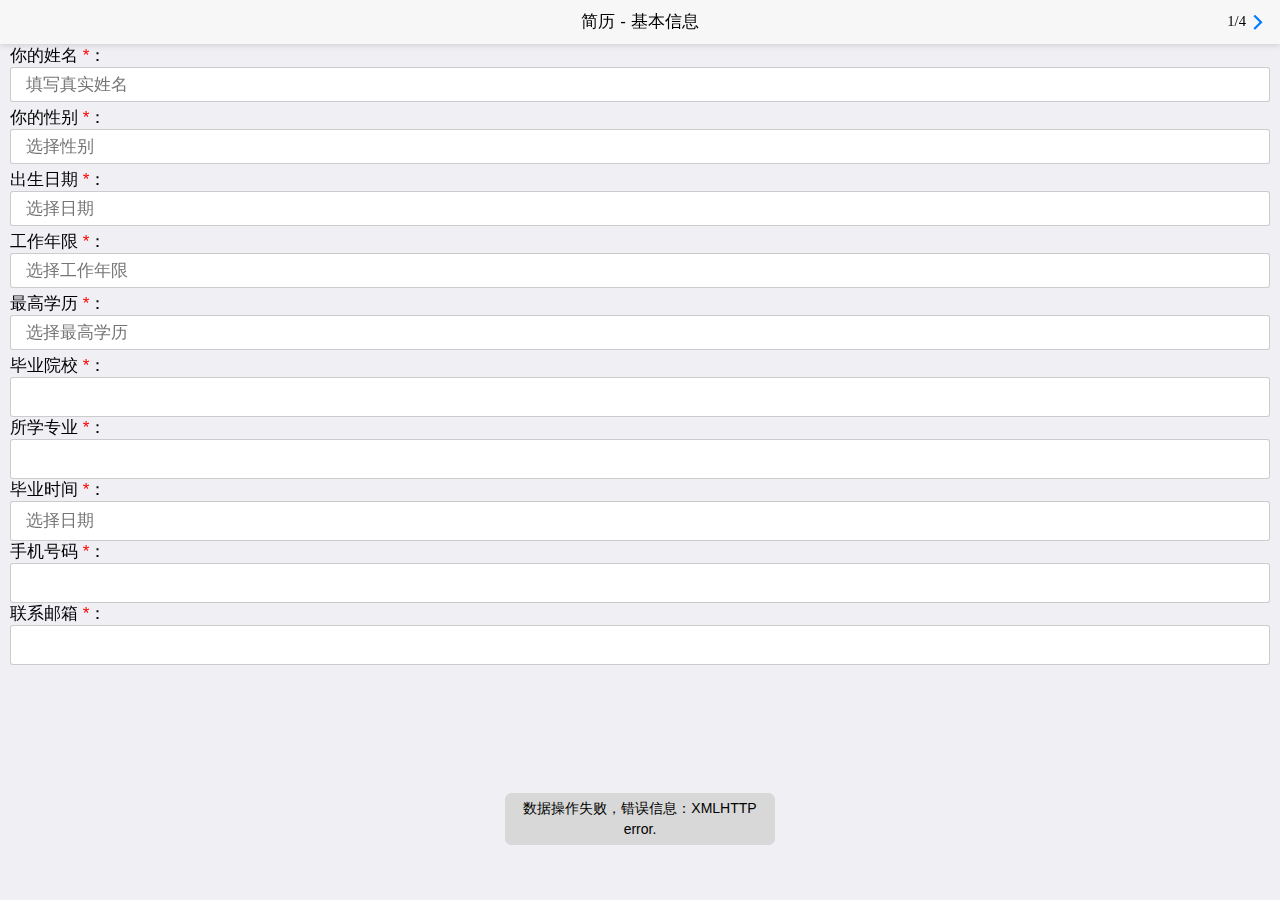
<file: index.html>
<!DOCTYPE html>
<html>
	<head>
		<meta charset="utf-8">
		<title>浙江巨人集团有限公司 - 简历投递</title>
		<meta name="viewport" content="width=device-width, initial-scale=1,maximum-scale=1,user-scalable=no">
		<meta name="apple-mobile-web-app-capable" content="yes">
		<meta name="apple-mobile-web-app-status-bar-style" content="black">

		<link rel="stylesheet" href="./css/mui.min.css">
		<link rel="stylesheet" type="text/css" href="./css/mui.picker.min.css" />
		<style>
			.mui-scroll-wrapper {
				top: 35px;
				height: auto;
			}
			.mui-anchor {
				top: 5px;
				height: 22px;
			}
			.mui-android {
				height: 5px;
			}
			.mui-input-row {
				height: 40px;
			}
			.mui-input-row .mui-input-clear {
				height: 35px;
			}
		</style>
	</head>
	<body>
		<div class="mui-navbar-inner mui-bar mui-bar-nav">
			<a id="logo" target="_blank" class="mui-icon mui-pull-left" style='font-size:14pt;margin-top: 5px;display:none;'>Giant</a>
			<h1 id="title" class="mui-center mui-title">简历</h1>
			<a id="next" class="mui-icon mui-icon-forward mui-pull-right"></a>
			<span id="page" class="mui-icon mui-pull-right" style='font-size:11pt;margin-top: 5px;'>1/6</span>
			<a id="previous" class="mui-icon mui-icon-back mui-pull-right" style="display:none"></a>
		</div>
		
		<div id="scroll" class="mui-scroll-wrapper">
			<div id="info" class="mui-content-padded">		
				<div class="mui-anchor">你的姓名<span style='color:red;'> *</span>：</div>
				<div class="mui-input-row">
					<input type="text" class="mui-input-clear" placeholder="填写真实姓名" id="name" >
				</div>
				
				<div class="mui-anchor">你的性别<span style='color:red;'> *</span>：</div>
				<div class="mui-input-row">
					<input type="text" class="mui-input-clear" placeholder="选择性别" id="sex" readonly="readonly">
				</div>
				
				<div class="mui-anchor">出生日期<span style='color:red;'> *</span>：</div>
				<div class="mui-input-row">
					<input type="text" class="mui-input-clear" placeholder="选择日期" id="birth" readonly="readonly">
				</div>
				
				<div class="mui-anchor">工作年限<span style='color:red;'> *</span>：</div>
				<div class="mui-input-row">
					<input type="text" class="mui-input-clear" placeholder="选择工作年限" id="worktime" readonly="readonly">
				</div>
				
				<div class="mui-anchor">最高学历<span style='color:red;'> *</span>：</div>
				<div class="mui-input-row">
					<input type="text" class="mui-input-clear" placeholder="选择最高学历" id="education" readonly="readonly">
				</div>
				
				<div class="mui-anchor" style="display:none">婚姻状况：</div>
				<div class="mui-input-row" style="display:none">
					<input type="text" class="mui-input-clear" placeholder="选择婚姻状态" id="marry" readonly="readonly">
				</div>
				
				<div class="mui-anchor">毕业院校<span style='color:red;'> *</span>：</div>
				<div class="mui-input-row">
					<input type="text" class="mui-input-range" placeholder="" id="school">
				</div>
				
				<div class="mui-anchor">所学专业<span style='color:red;'> *</span>：</div>
				<div class="mui-input-row">
					<input type="text" class="mui-input-range" placeholder="" id="major">
				</div>
				
				<div class="mui-anchor">毕业时间<span style='color:red;'> *</span>：</div>
				<div class="mui-input-row">
					<input type="text" class="mui-input-range" placeholder="选择日期" id="schooltime" readonly="readonly">
				</div>
				
				<div class="mui-anchor">手机号码<span style='color:red;'> *</span>：</div>
				<div class="mui-input-row">
					<input type="text" class="mui-input-range" placeholder="" id="mobile">
				</div>
				
				<div class="mui-anchor">联系邮箱<span style='color:red;'> *</span>：</div>
				<div class="mui-input-row">
					<input type="text" class="mui-input-range" placeholder="" id="email">
				</div>
				
				<div class="mui-anchor"></div>
				<div class="mui-anchor"></div>
				<div class="mui-anchor"></div>
			</div>
			
			<div id="job" class="mui-content-padded">
				<div class="mui-anchor">意向岗位：</div>
				<div class="mui-input-row">
					<input type="text" class="mui-input-range" placeholder="" id="jobname">
				</div>
				
				<div class="mui-anchor">职业类型：</div>
				<div class="mui-input-row">
					<input type="text" class="mui-input-range" placeholder="选择职业类型" id="jobtype" readonly="readonly">
				</div>
				
				<div class="mui-anchor">意向城市：</div>
				<div class="mui-input-row">
					<input type="text" class="mui-input-range" placeholder="选择意向城市" id="jobcity" readonly="readonly">
				</div>
				
				<div class="mui-anchor">入职时间：</div>
				<div class="mui-input-row">
					<input type="text" class="mui-input-range" placeholder="选择可入职时间" id="jobtime" readonly="readonly">
				</div>
				
				<div class="mui-anchor">薪资要求<span style='color:red;'> *</span>：(人民币)</div>
				<div class="mui-input-row">
					<input type="text" class="mui-input-range" placeholder="选择薪资要求" id="jobprice" readonly="readonly">
				</div>
			</div>
			
			<div id="work" class="mui-content-padded">
				<div id="worklist" style="display:none">
					<div class="mui-input-row" style="height: auto;">
						<div class="work"><ul id="worklistview" class="mui-table-view"></ul></div>
					</div>
					
					<div class="mui-anchor"></div>
					<div class="mui-text-center">
						<button id="worknew" type="button" class="mui-btn mui-btn-primary">新增</button>
					</div>
				</div>
				
				<div id="workedit">
					<div class="mui-anchor">开始时间：</div>
					<div class="mui-input-row">
						<input type="text" class="mui-input-range" placeholder="选择开始时间" id="workstart" readonly="readonly">
					</div>
					
					<div class="mui-anchor">结束时间：</div>
					<div class="mui-input-row">
						<input type="text" class="mui-input-range" placeholder="选择结束时间" id="workend" readonly="readonly">
					</div>
					
					<div class="mui-anchor">公司名称：</div>
					<div class="mui-input-row">
						<input type="text" class="mui-input-range" placeholder="" id="workcompany">
					</div>
					
					<div class="mui-anchor">职位名称：</div>
					<div class="mui-input-row">
						<input type="text" class="mui-input-range" placeholder="" id="workjob">
					</div>
					
					<div class="mui-anchor">工作描述：</div>
					<div class="mui-input-row" style="height: auto;">
						<textarea rows="5" class="mui-input-range" placeholder="简短描述你的职责范围、工作任务及取得的成绩。" id="workremark"></textarea>
					</div>
					
					<div class="mui-text-center">
						<button id="workdelete" type="button" class="mui-btn mui-btn-primary" style="display:none">删除</button>
						<button id="worksave" type="button" class="mui-btn mui-btn-primary">保存</button>
						<button id="workclose" type="button" class="mui-btn mui-btn-primary">关闭</button>
					</div>
				</div>
			</div>
			
			<div id="skill" class="mui-content-padded">	
				<div class="mui-anchor">选择技能特长：</div>
				<div>
					<div id="skilllabel" class="skilllabel"></div>
				</div>
				
				<div class="mui-android"></div>
				<div class="mui-text-center">
					<button id="skillreset" type="button" class="mui-btn mui-btn-primary">重选</button>
					<button id="skillsave" type="button" class="mui-btn mui-btn-primary">保存</button>
				</div>
				
				<div class="mui-android"></div>
				<div class="mui-anchor">自定义：</div>
				<div class="mui-input-row">
					<input type="text" class="mui-input-range" placeholder="" id="skillname">
				</div>

				<div class="mui-android"></div>
				<div class="mui-text-center">
					<button id="skilladd" type="button" class="mui-btn mui-btn-primary">添加</button>
				</div>
			</div>
			
			<div id="interest" class="mui-content-padded" style="display:none">	
				<div class="mui-anchor">选择兴趣爱好：</div>
				<div>
					<div id="interestlabel" class="interestlabel"></div>
				</div>
				
				<div class="mui-anchor"></div>
				<div class="mui-text-center">
					<button id="interestreset" type="button" class="mui-btn mui-btn-primary">重选</button>
					<button id="interestsave" type="button" class="mui-btn mui-btn-primary">保存</button>
				</div>
				
				<div class="mui-anchor"></div>
				<div class="mui-anchor">自定义：</div>
				<div class="mui-input-row">
					<input type="text" class="mui-input-range" placeholder="" id="interestname">
				</div>

				<div class="mui-anchor"></div>
				<div class="mui-text-center">
					<button id="interestadd" type="button" class="mui-btn mui-btn-primary">添加</button>
				</div>
			</div>
			
			<div id="person" class="mui-content-padded" style="display:none">
				<div class="mui-anchor">自我评价：</div>
				<div class="mui-input-row" style="height: auto;">
					<textarea rows="10" class="mui-input-range" placeholder="自我评价应突出自身符合目标岗位要求的内容，尽量通过数据及实例来对自身价值进行深化。" id="remark"></textarea>
				</div>
			</div>
			
			<div id="savemenu" class="mui-content-padded" style="display:none">
				<div class="mui-anchor"></div>
				<div class="mui-text-center">
					<button id="save" type="button" class="mui-btn mui-btn-primary">提交简历</button>
				</div>
			</div>
		</div>

		<script src="./js/jquery-1.11.1.min.js"></script>
		<script src="./js/mui.min.js"></script>
		<script src="./js/mui.picker.js"></script>
		<script src="./js/mui.picker.min.js"></script>
		<script src="./dal/base/db.js"></script>
		<script src="./dal/base/base.js"></script> 
		<script src="./dal/base/myservice.js"></script> 
		<script src="index.js"></script>
	</body>
</html>
</file>
<file: css/mui.picker.min.css>
/**
* 选择列表插件
* varstion 2.0.0
* by Houfeng
* Houfeng@DCloud.io
**/
.mui-pciker-list li,.mui-picker,.mui-picker-inner{box-sizing:border-box;overflow:hidden}.mui-picker{background-color:#ddd;position:relative;height:200px;border:1px solid rgba(0,0,0,.1);-webkit-user-select:none;user-select:none}.mui-dtpicker,.mui-poppicker{left:0;background-color:#eee;box-shadow:0 -5px 7px 0 rgba(0,0,0,.1);-webkit-transition:.3s;width:100%}.mui-picker-inner{position:relative;width:100%;height:100%;-webkit-mask-box-image:-webkit-linear-gradient(bottom,transparent,transparent 5%,#fff 20%,#fff 80%,transparent 95%,transparent);-webkit-mask-box-image:linear-gradient(top,transparent,transparent 5%,#fff 20%,#fff 80%,transparent 95%,transparent)}.mui-pciker-list,.mui-pciker-rule{box-sizing:border-box;padding:0;margin:-18px 0 0;width:100%;height:36px;line-height:36px;position:absolute;left:0;top:50%}.mui-pciker-rule-bg{z-index:0}.mui-pciker-rule-ft{z-index:2;border-top:solid 1px rgba(0,0,0,.1);border-bottom:solid 1px rgba(0,0,0,.1)}.mui-pciker-list{z-index:1;-webkit-transform-style:preserve-3d;transform-style:preserve-3d;-webkit-transform:perspective(750pt) rotateY(0) rotateX(0);transform:perspective(750pt) rotateY(0) rotateX(0)}.mui-pciker-list li{width:100%;height:100%;position:absolute;text-align:center;vertical-align:middle;-webkit-backface-visibility:hidden;backface-visibility:hidden;font-size:1pc;font-family:"Helvetica Neue",Helvetica,Arial,sans-serif;color:#888;padding:0 8px;white-space:nowrap;-webkit-text-overflow:ellipsis;text-overflow:ellipsis;cursor:default;visibility:hidden}.mui-pciker-list li.highlight,.mui-pciker-list li.visible{visibility:visible}.mui-pciker-list li.highlight{color:#222}.mui-poppicker{position:fixed;z-index:999;border-top:solid 1px #ccc;bottom:0;-webkit-transform:translateY(300px)}.mui-poppicker.mui-active{-webkit-transform:translateY(0)}.mui-android-5-1 .mui-poppicker{bottom:-300px;-webkit-transition-property:bottom;-webkit-transform:none}.mui-android-5-1 .mui-poppicker.mui-active{bottom:0;-webkit-transition-property:bottom;-webkit-transform:none}.mui-poppicker-header{padding:6px;font-size:14px;color:#888}.mui-poppicker-header .mui-btn{font-size:9pt;padding:5px 10px}.mui-poppicker-btn-cancel{float:left}.mui-poppicker-btn-ok{float:right}.mui-poppicker-clear{clear:both;height:0;line-height:0;font-size:0;overflow:hidden}.mui-poppicker-body{position:relative;width:100%;height:200px;border-top:solid 1px #ddd}.mui-poppicker-body .mui-picker{width:100%;height:100%;margin:0;border:none;float:left}.mui-dtpicker{position:fixed;z-index:999999;border-top:solid 1px #ccc;bottom:0;-webkit-transform:translateY(300px)}.mui-dtpicker.mui-active{-webkit-transform:translateY(0)}.mui-dtpicker-active-for-page{overflow:hidden!important}.mui-android-5-1 .mui-dtpicker{bottom:-300px;-webkit-transition-property:bottom;-webkit-transform:none}.mui-android-5-1 .mui-dtpicker.mui-active{bottom:0;-webkit-transition-property:bottom;-webkit-transform:none}.mui-dtpicker-header{padding:6px;font-size:14px;color:#888}.mui-dtpicker-header button{font-size:9pt;padding:5px 10px}.mui-dtpicker-header button:last-child{float:right}.mui-dtpicker-body{position:relative;width:100%;height:200px}.mui-ios .mui-dtpicker-body{-webkit-perspective:75pc;perspective:75pc;-webkit-transform-style:preserve-3d;transform-style:preserve-3d}.mui-dtpicker-title h5{display:inline-block;width:20%;margin:0;padding:8px;text-align:center;border-top:solid 1px #ddd;background-color:#f0f0f0;border-bottom:solid 1px #ccc}[data-type=hour] [data-id=title-i],[data-type=hour] [data-id=picker-i],[data-type=month] [data-id=title-i],[data-type=month] [data-id=picker-d],[data-type=month] [data-id=title-d],[data-type=month] [data-id=picker-h],[data-type=month] [data-id=title-h],[data-type=month] [data-id=picker-i],[data-type=time] [data-id=picker-y],[data-type=time] [data-id=picker-m],[data-type=time] [data-id=picker-d],[data-type=time] [data-id=title-y],[data-type=time] [data-id=title-m],[data-type=time] [data-id=title-d],[data-type=date] [data-id=title-i],[data-type=date] [data-id=picker-h],[data-type=date] [data-id=title-h],[data-type=date] [data-id=picker-i]{display:none}.mui-dtpicker .mui-picker{width:20%;height:100%;margin:0;float:left;border:none}[data-type=hour] [data-id=picker-h],[data-type=hour] [data-id=title-h],[data-type=datetime] [data-id=picker-h],[data-type=datetime] [data-id=title-h]{border-left:dotted 1px #ccc}[data-type=datetime] .mui-picker,[data-type=time] .mui-dtpicker-title h5{width:20%}[data-type=date] .mui-dtpicker-title h5,[data-type=date] .mui-picker{width:33.3%}[data-type=hour] .mui-dtpicker-title h5,[data-type=hour] .mui-picker{width:25%}[data-type=month] .mui-dtpicker-title h5,[data-type=month] .mui-picker,[data-type=time] .mui-dtpicker-title h5,[data-type=time] .mui-picker{width:50%}
</file>
